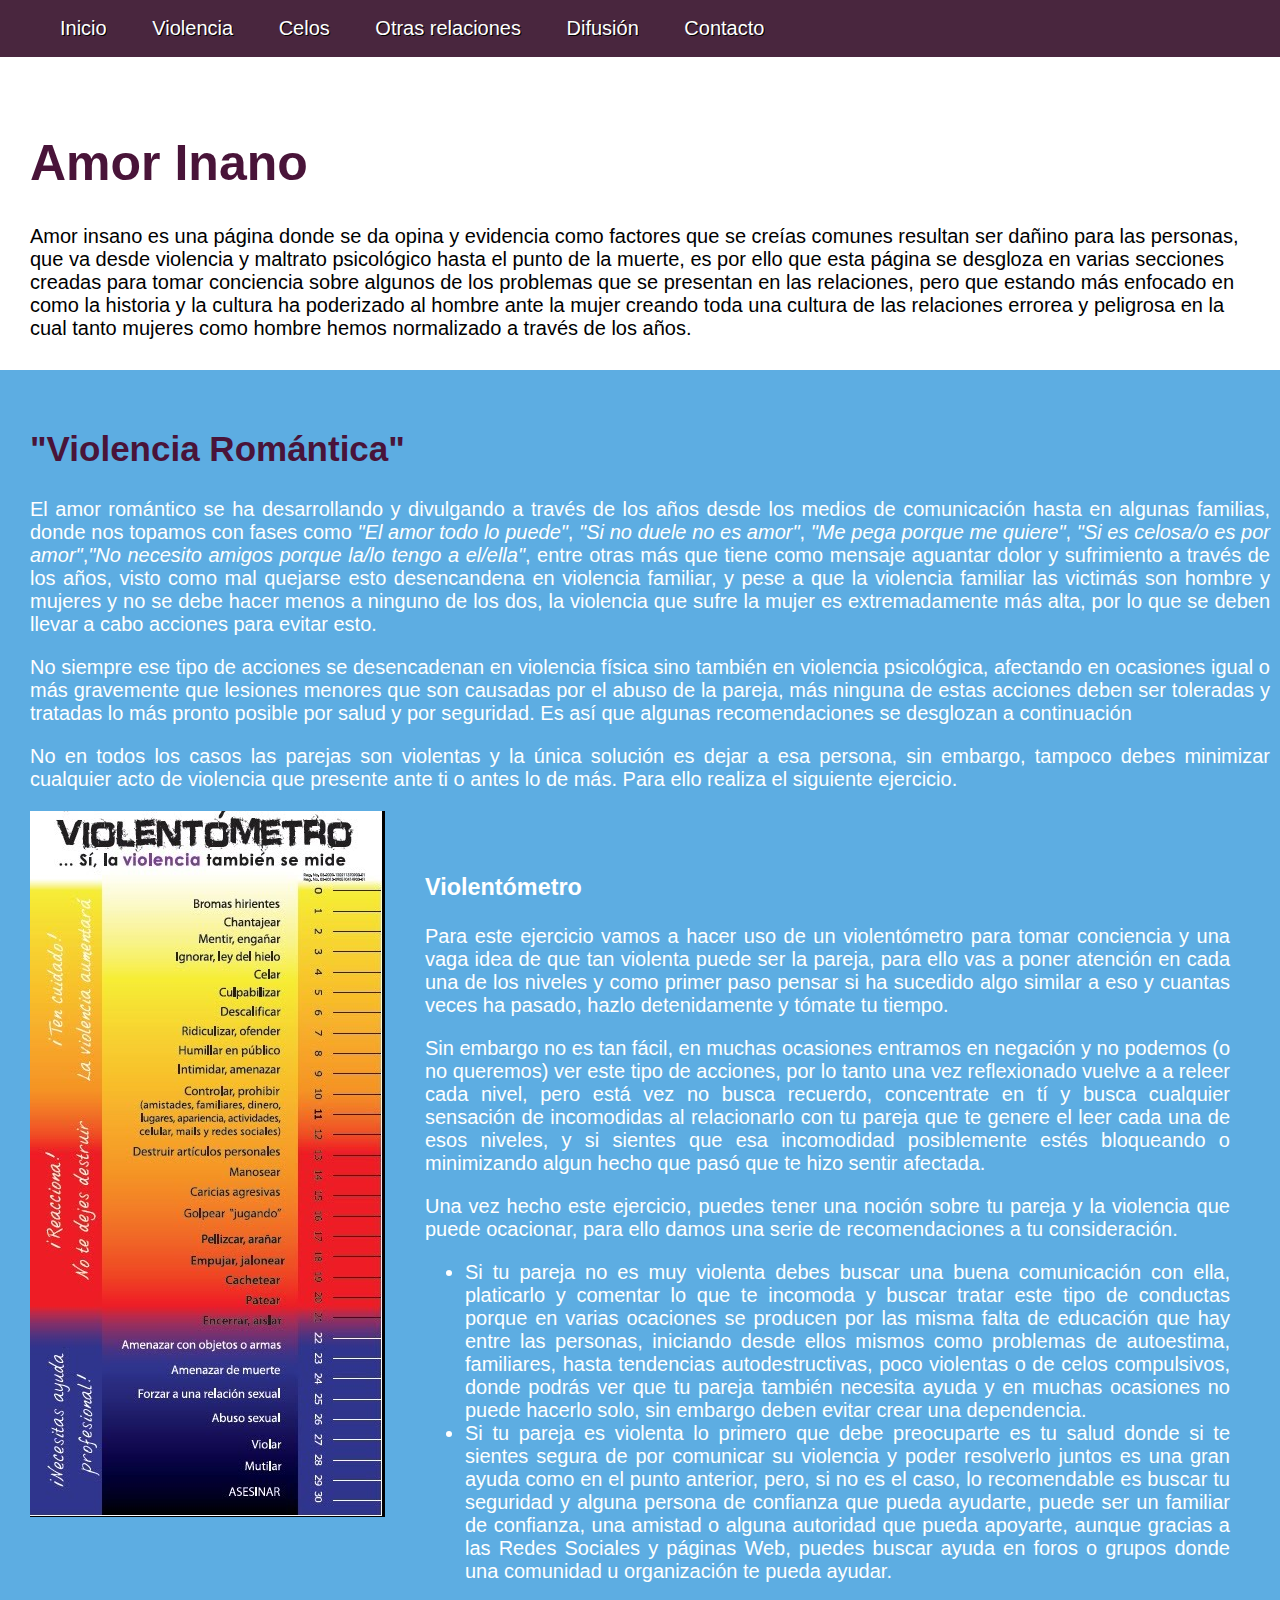
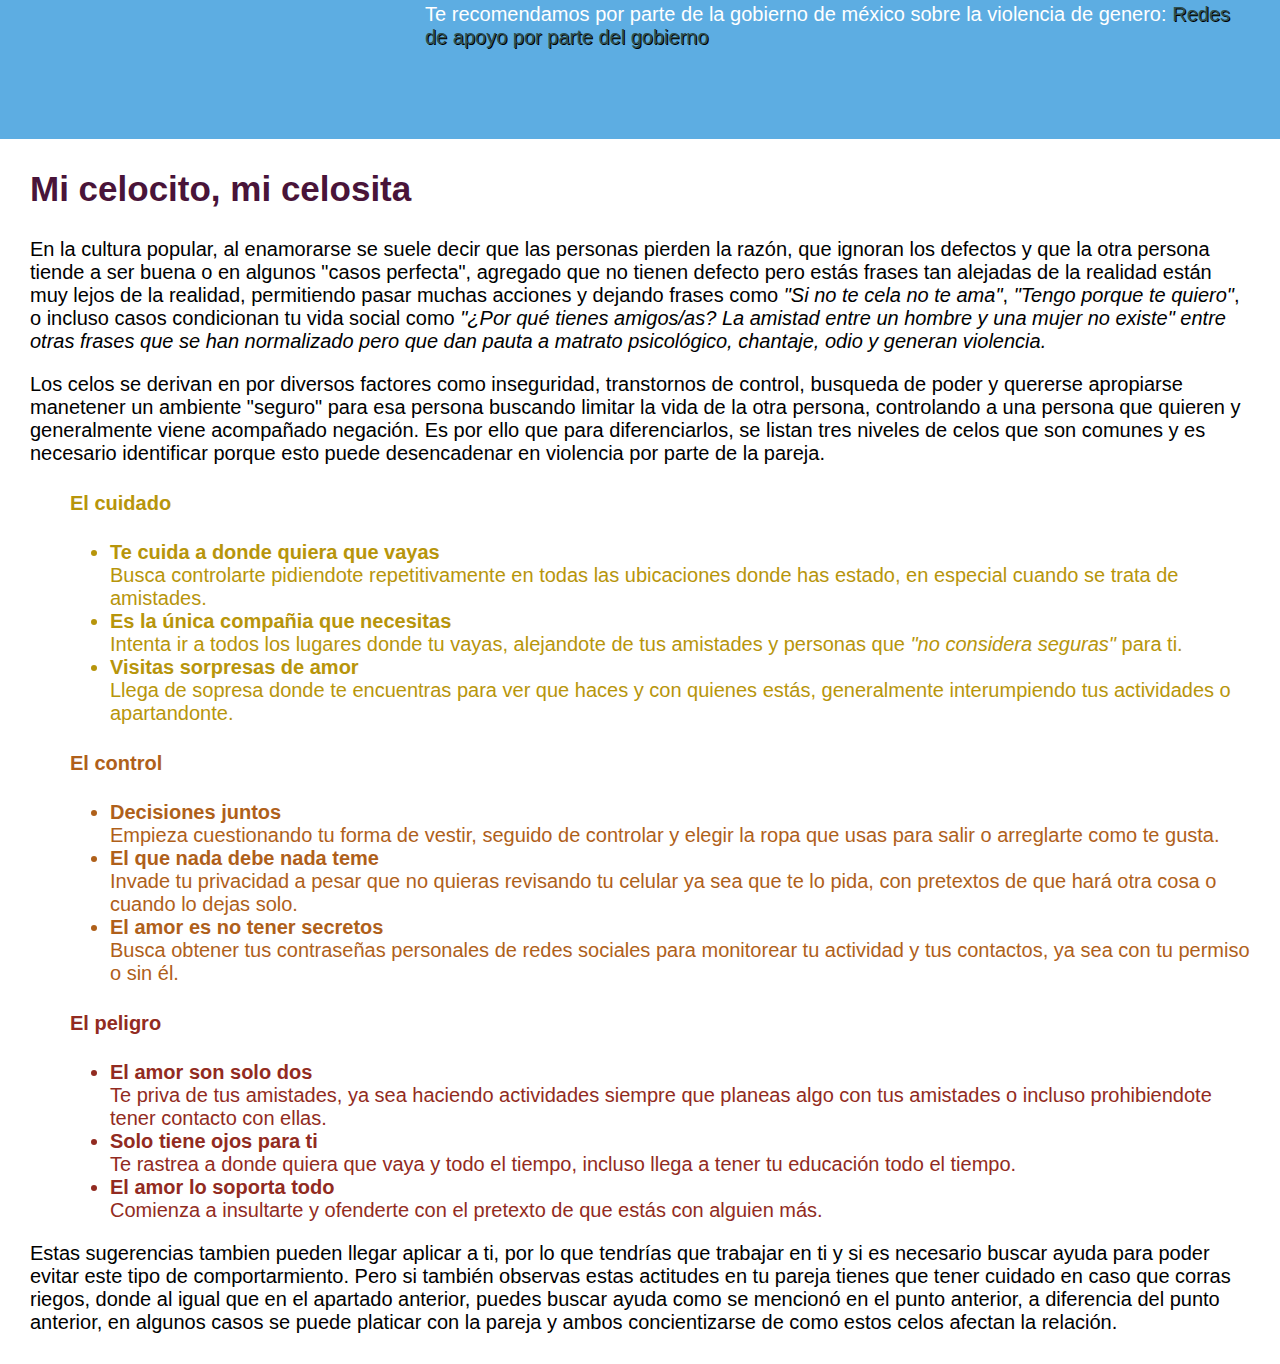
<file: index.html>
<html lang="en">
<head>
    <meta charset="UTF-8">
    <meta name="viewport" content="width=device-width, initial-scale=1.0">
    <title>Amor insano</title>
    <link rel="stylesheet" type="text/css" href="css/style.css">
</head>
<body>
    <div class="cabecera">
            <div class="menu">
                <ul class="menu">
                    <li> <a href="#home">Inicio</a></li>
                    <li> <a href="#Violencia">Violencia</a></li>
                    <li> <a href="#Celos">Celos</a></li>
                    <li> <a href="#Chantaje">Otras relaciones</a></li>
                    <li> <a href="#Dif">Difusión</a></li>
                    <li> <a href="#PiePag">Contacto</a></li>
                </ul>
            </div>
    </div>
    <div Class="contenido">
        <div id="home">

        </div>
        <div id="Inicio">
            <h1>Amor Inano</h1>
            <p>
                Amor insano es una página donde se da opina y evidencia como factores que se creías comunes resultan ser dañino para las personas, que va desde violencia y maltrato psicológico hasta el punto de la muerte, es por ello que esta página se desgloza en varias secciones creadas para tomar conciencia sobre algunos de los problemas que se presentan en las relaciones, pero que estando más enfocado en como la historia y la cultura ha poderizado al hombre ante la mujer creando toda una cultura de las relaciones errorea y peligrosa en la cual tanto mujeres como hombre hemos normalizado a través de los años.
            </p>
        </div>
        <div id="Violencia">
            <h2>"Violencia Romántica"</h2>
            <p>El amor romántico se ha desarrollando y divulgando a través de los años desde los medios de comunicación hasta en algunas familias, donde nos topamos con fases como <span>"El amor todo lo puede"</span>, <span>"Si no duele no es amor"</span>, <span>"Me pega porque me quiere"</span>, <span>"Si es celosa/o es por amor"</span>,<span>"No necesito amigos porque la/lo tengo a el/ella"</span>, entre otras más que tiene como mensaje aguantar dolor y sufrimiento a través de los años, visto como mal quejarse esto desencandena en violencia familiar, y pese a que la violencia familiar las victimás son hombre y mujeres y no se debe hacer menos a ninguno de los dos, la violencia que sufre la mujer es extremadamente más alta, por lo que se deben llevar a cabo acciones para evitar esto.</p>
            <p>No siempre ese tipo de acciones se desencadenan en violencia física sino también en violencia psicológica, afectando en ocasiones igual o más gravemente que lesiones menores que son causadas por el abuso de la pareja, más ninguna de estas acciones deben ser toleradas y tratadas lo más pronto posible por salud y por seguridad. Es así que algunas recomendaciones se desglozan a continuación </p>
            <p>No en todos los casos las parejas son violentas y la única solución es dejar a esa persona, sin embargo, tampoco debes minimizar cualquier acto de violencia que presente ante ti o antes lo de más. Para ello realiza el siguiente ejercicio.</p>
            <div class="Column2">
                <img src="img/violentometro.jpg" alt="Violentómetro">
                <div class="texto">
                    <h3>Violentómetro</h3>
                <p>Para este ejercicio vamos a hacer uso de un violentómetro para tomar conciencia y una vaga idea de que tan violenta puede ser la pareja, para ello vas a poner atención en cada una de los niveles y como primer paso pensar si ha sucedido algo similar a eso y cuantas veces ha pasado, hazlo detenidamente y tómate tu tiempo.</p>
                <p>Sin embargo no es tan fácil, en muchas ocasiones entramos en negación y no podemos (o no queremos) ver este tipo de acciones, por lo tanto una vez reflexionado vuelve a a releer cada nivel, pero está vez no busca recuerdo, concentrate en tí y busca cualquier sensación de incomodidas al relacionarlo con tu pareja que te genere el leer cada una de esos niveles, y si sientes que esa incomodidad posiblemente estés bloqueando o minimizando algun hecho que pasó que te hizo sentir afectada. </p>
                <P>Una vez hecho este ejercicio, puedes tener una noción sobre tu pareja y la violencia que puede ocacionar, para ello damos una serie de recomendaciones a tu consideración.</P>
                <ul>
                    <li>Si tu pareja no es muy violenta debes buscar una buena comunicación con ella, platicarlo y comentar lo que te incomoda y buscar tratar este tipo de conductas porque en varias ocaciones se producen por las misma falta de educación que hay entre las personas, iniciando desde ellos mismos como problemas de autoestima, familiares, hasta tendencias autodestructivas, poco violentas o de celos compulsivos, donde podrás ver que tu pareja también necesita ayuda y en muchas ocasiones no puede hacerlo solo, sin embargo deben evitar crear una dependencia. </li>
                    <li>Si tu pareja es violenta lo primero que debe preocuparte es tu salud donde si te sientes segura de por comunicar su violencia y poder resolverlo juntos es una gran ayuda como en el punto anterior, pero, si  no es el caso, lo recomendable es buscar tu seguridad y alguna persona de confianza que pueda ayudarte, puede ser un familiar de confianza, una amistad o alguna autoridad que pueda apoyarte, aunque gracias a las Redes Sociales y páginas Web, puedes buscar ayuda en foros o grupos donde una comunidad u organización te pueda ayudar.</li>
                </ul>
                <p>Te recomendamos por parte de la gobierno de méxico sobre la violencia de genero: <a href="https://www.gob.mx/inmujeres/articulos/redes-de-apoyo?idiom=es">Redes de apoyo por parte del gobierno</a></p>
                
                </div>
                
            </div>
        </div>
        <div id="Celos">
            <div class="texto">
                <h2>Mi celocito, mi celosita</h2>
                <p>En la cultura popular, al enamorarse se suele decir que las personas pierden la razón, que ignoran los defectos y que la otra persona tiende a ser buena o en algunos "casos perfecta", agregado que no tienen defecto pero estás frases tan alejadas de la realidad están muy lejos de la realidad, permitiendo pasar muchas acciones y dejando frases como <span>"Si no te cela no te ama"</span>, <span>"Tengo porque te quiero"</span>, o incluso casos condicionan tu vida social como <span>"¿Por qué tienes amigos/as? La amistad entre un hombre y una mujer no existe" entre otras frases que se han normalizado pero que dan pauta a matrato psicológico, chantaje, odio y generan violencia.</span> </p>
                <p>Los celos se derivan en por diversos factores como inseguridad, transtornos de control, busqueda de poder y quererse apropiarse manetener un ambiente "seguro" para esa persona buscando limitar la vida de la otra persona, controlando a una persona que quieren y generalmente viene acompañado negación. Es por ello que para diferenciarlos, se listan tres niveles de celos que son comunes y es necesario identificar porque esto puede desencadenar en violencia por parte de la pareja.</p>
                <ul>
                    <li id="celos1"><h4>El cuidado</h4>
                        <ul >
                            <li><strong>Te cuida a donde quiera que vayas</strong> <br> Busca controlarte pidiendote repetitivamente en todas las ubicaciones donde has estado, en especial cuando se trata de amistades. </li>
                            <li><strong>Es la única compañia que necesitas</strong> <br> Intenta ir a todos los lugares donde tu vayas, alejandote de tus amistades y personas que <span>"no considera seguras"</span> para ti. </li>
                            <li><strong>Visitas sorpresas de amor</strong><br> Llega de sopresa donde te encuentras para ver que haces y con quienes estás, generalmente interumpiendo tus actividades o apartandonte.</li>
                        </ul>
                    </li>
                    <li id="celos2"><h4>El control</h4>
                        <ul>
                            <li><strong>Decisiones juntos</strong> <br> Empieza cuestionando tu forma de vestir, seguido de controlar y elegir la ropa que usas para salir o arreglarte como te gusta. </li>
                            <li><strong>El que nada debe nada teme </strong> <br> Invade tu privacidad a pesar que no quieras revisando tu celular ya sea que te lo pida, con pretextos de que hará otra cosa o cuando lo dejas solo.</li>
                            <li><strong>El amor es no tener secretos</strong><br> Busca obtener tus contraseñas personales de redes sociales para monitorear tu actividad y tus contactos, ya sea con tu permiso o sin él.</li>
                        </ul>
                    </li>
                    <li id="celos3"><h4>El peligro</h4>
                        <ul>
                            <li><strong>El amor son solo dos</strong> <br> Te priva de tus amistades, ya sea haciendo actividades siempre que planeas algo con tus amistades o incluso prohibiendote tener contacto con ellas. </li>
                            <li><strong>Solo tiene ojos para ti</strong> <br> Te rastrea a donde quiera que vaya y todo el tiempo, incluso llega a tener tu educación todo el tiempo.</li>
                            <li><strong>El amor lo soporta todo</strong><br> Comienza a insultarte y ofenderte con el pretexto de que estás con alguien más. </li>
                        </ul>
                    </li>
                </ul>
                <p>Estas sugerencias tambien pueden llegar aplicar a ti, por lo que tendrías que trabajar en ti y si es necesario buscar ayuda para poder evitar este tipo de comportarmiento. Pero si también observas estas actitudes en tu pareja tienes que tener cuidado en caso que corras riegos, donde al igual que en el apartado anterior, puedes buscar ayuda como se mencionó en el punto anterior, a diferencia del punto anterior, en algunos casos se puede platicar con la pareja y ambos concientizarse de como estos celos afectan la relación.</p>
            </div>
        </div>
        <div id="Chantaje">
            
        </div>
        <div id="Dif">
            
        </div>
    </div>
    <div class="pie" id="PiePag">

    </div>
    
</body>
</html>
</file>
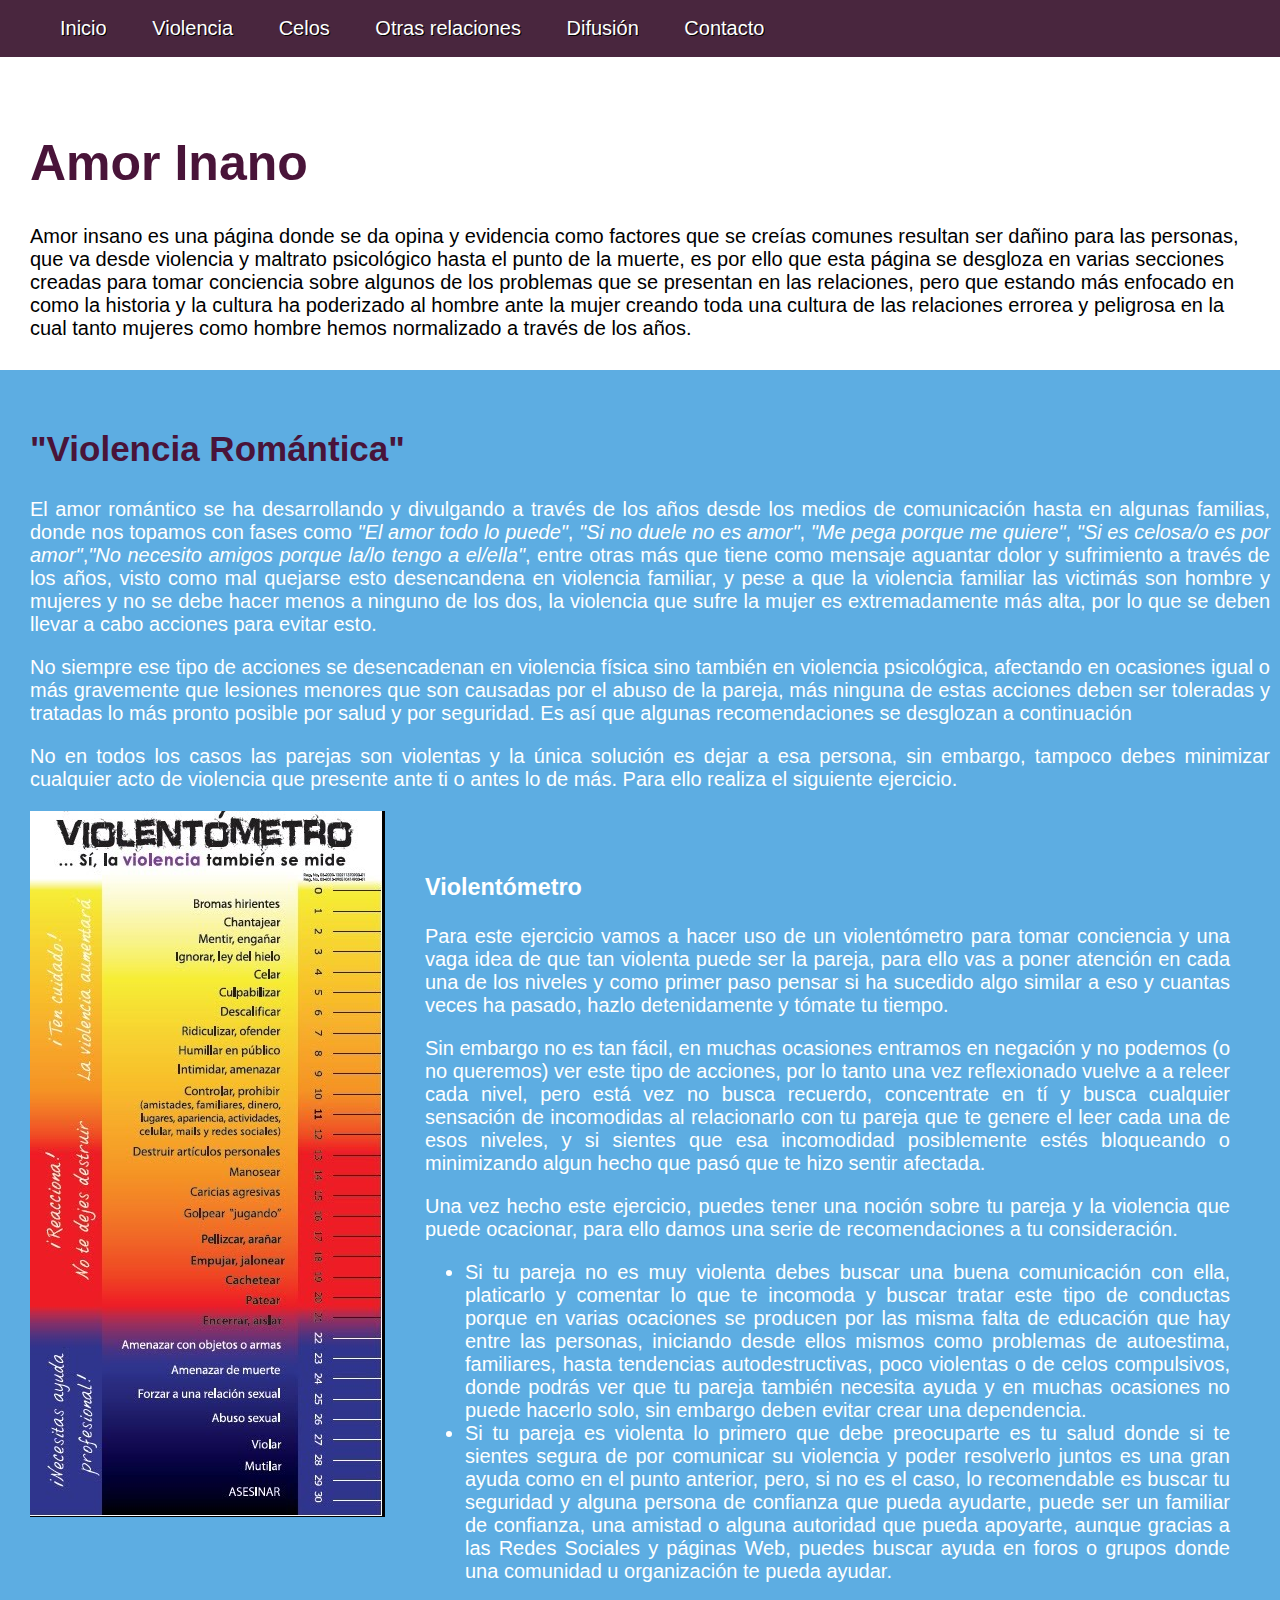
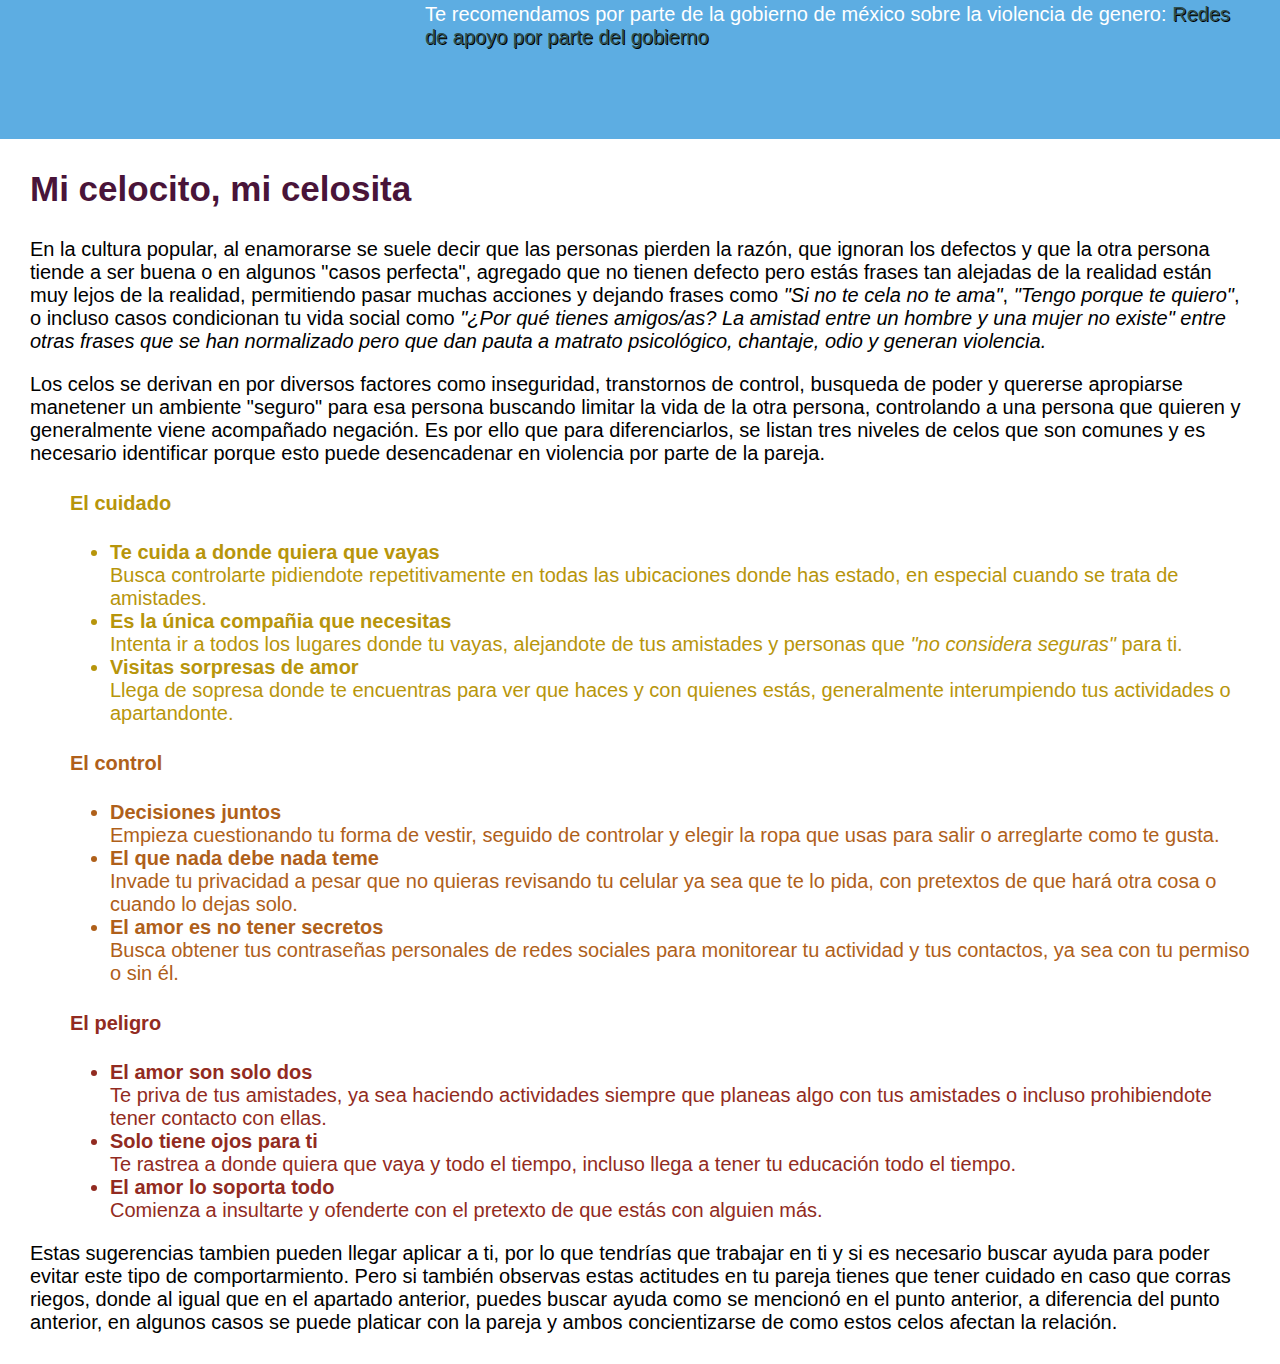
<file: html/index.html>
<html lang="en">
<head>
    <meta charset="UTF-8">
    <meta name="viewport" content="width=device-width, initial-scale=1.0">
    <title>Amor insano</title>
    <link rel="stylesheet" type="text/css" href="../css/style.css">
</head>
<body>
    <div class="cabecera">
            <div class="menu">
                <ul class="menu">
                    <li> <a href="#home">Inicio</a></li>
                    <li> <a href="#Violencia">Violencia</a></li>
                    <li> <a href="#Celos">Celos</a></li>
                    <li> <a href="#Chantaje">Otras relaciones</a></li>
                    <li> <a href="#Dif">Difusión</a></li>
                    <li> <a href="#PiePag">Contacto</a></li>
                </ul>
            </div>
    </div>
    <div Class="contenido">
        <div id="home">

        </div>
        <div id="Inicio">
            <h1>Amor Inano</h1>
            <p>
                Amor insano es una página donde se da opina y evidencia como factores que se creías comunes resultan ser dañino para las personas, que va desde violencia y maltrato psicológico hasta el punto de la muerte, es por ello que esta página se desgloza en varias secciones creadas para tomar conciencia sobre algunos de los problemas que se presentan en las relaciones, pero que estando más enfocado en como la historia y la cultura ha poderizado al hombre ante la mujer creando toda una cultura de las relaciones errorea y peligrosa en la cual tanto mujeres como hombre hemos normalizado a través de los años.
            </p>
        </div>
        <div id="Violencia">
            <h2>"Violencia Romántica"</h2>
            <p>El amor romántico se ha desarrollando y divulgando a través de los años desde los medios de comunicación hasta en algunas familias, donde nos topamos con fases como <span>"El amor todo lo puede"</span>, <span>"Si no duele no es amor"</span>, <span>"Me pega porque me quiere"</span>, <span>"Si es celosa/o es por amor"</span>,<span>"No necesito amigos porque la/lo tengo a el/ella"</span>, entre otras más que tiene como mensaje aguantar dolor y sufrimiento a través de los años, visto como mal quejarse esto desencandena en violencia familiar, y pese a que la violencia familiar las victimás son hombre y mujeres y no se debe hacer menos a ninguno de los dos, la violencia que sufre la mujer es extremadamente más alta, por lo que se deben llevar a cabo acciones para evitar esto.</p>
            <p>No siempre ese tipo de acciones se desencadenan en violencia física sino también en violencia psicológica, afectando en ocasiones igual o más gravemente que lesiones menores que son causadas por el abuso de la pareja, más ninguna de estas acciones deben ser toleradas y tratadas lo más pronto posible por salud y por seguridad. Es así que algunas recomendaciones se desglozan a continuación </p>
            <p>No en todos los casos las parejas son violentas y la única solución es dejar a esa persona, sin embargo, tampoco debes minimizar cualquier acto de violencia que presente ante ti o antes lo de más. Para ello realiza el siguiente ejercicio.</p>
            <div class="Column2">
                <img src="../img/violentometro.jpg" alt="Violentómetro">
                <div class="texto">
                    <h3>Violentómetro</h3>
                <p>Para este ejercicio vamos a hacer uso de un violentómetro para tomar conciencia y una vaga idea de que tan violenta puede ser la pareja, para ello vas a poner atención en cada una de los niveles y como primer paso pensar si ha sucedido algo similar a eso y cuantas veces ha pasado, hazlo detenidamente y tómate tu tiempo.</p>
                <p>Sin embargo no es tan fácil, en muchas ocasiones entramos en negación y no podemos (o no queremos) ver este tipo de acciones, por lo tanto una vez reflexionado vuelve a a releer cada nivel, pero está vez no busca recuerdo, concentrate en tí y busca cualquier sensación de incomodidas al relacionarlo con tu pareja que te genere el leer cada una de esos niveles, y si sientes que esa incomodidad posiblemente estés bloqueando o minimizando algun hecho que pasó que te hizo sentir afectada. </p>
                <P>Una vez hecho este ejercicio, puedes tener una noción sobre tu pareja y la violencia que puede ocacionar, para ello damos una serie de recomendaciones a tu consideración.</P>
                <ul>
                    <li>Si tu pareja no es muy violenta debes buscar una buena comunicación con ella, platicarlo y comentar lo que te incomoda y buscar tratar este tipo de conductas porque en varias ocaciones se producen por las misma falta de educación que hay entre las personas, iniciando desde ellos mismos como problemas de autoestima, familiares, hasta tendencias autodestructivas, poco violentas o de celos compulsivos, donde podrás ver que tu pareja también necesita ayuda y en muchas ocasiones no puede hacerlo solo, sin embargo deben evitar crear una dependencia. </li>
                    <li>Si tu pareja es violenta lo primero que debe preocuparte es tu salud donde si te sientes segura de por comunicar su violencia y poder resolverlo juntos es una gran ayuda como en el punto anterior, pero, si  no es el caso, lo recomendable es buscar tu seguridad y alguna persona de confianza que pueda ayudarte, puede ser un familiar de confianza, una amistad o alguna autoridad que pueda apoyarte, aunque gracias a las Redes Sociales y páginas Web, puedes buscar ayuda en foros o grupos donde una comunidad u organización te pueda ayudar.</li>
                </ul>
                <p>Te recomendamos por parte de la gobierno de méxico sobre la violencia de genero: <a href="https://www.gob.mx/inmujeres/articulos/redes-de-apoyo?idiom=es">Redes de apoyo por parte del gobierno</a></p>
                
                </div>
                
            </div>
        </div>
        <div id="Celos">
            <div class="texto">
                <h2>Mi celocito, mi celosita</h2>
                <p>En la cultura popular, al enamorarse se suele decir que las personas pierden la razón, que ignoran los defectos y que la otra persona tiende a ser buena o en algunos "casos perfecta", agregado que no tienen defecto pero estás frases tan alejadas de la realidad están muy lejos de la realidad, permitiendo pasar muchas acciones y dejando frases como <span>"Si no te cela no te ama"</span>, <span>"Tengo porque te quiero"</span>, o incluso casos condicionan tu vida social como <span>"¿Por qué tienes amigos/as? La amistad entre un hombre y una mujer no existe" entre otras frases que se han normalizado pero que dan pauta a matrato psicológico, chantaje, odio y generan violencia.</span> </p>
                <p>Los celos se derivan en por diversos factores como inseguridad, transtornos de control, busqueda de poder y quererse apropiarse manetener un ambiente "seguro" para esa persona buscando limitar la vida de la otra persona, controlando a una persona que quieren y generalmente viene acompañado negación. Es por ello que para diferenciarlos, se listan tres niveles de celos que son comunes y es necesario identificar porque esto puede desencadenar en violencia por parte de la pareja.</p>
                <ul>
                    <li id="celos1"><h4>El cuidado</h4>
                        <ul >
                            <li><strong>Te cuida a donde quiera que vayas</strong> <br> Busca controlarte pidiendote repetitivamente en todas las ubicaciones donde has estado, en especial cuando se trata de amistades. </li>
                            <li><strong>Es la única compañia que necesitas</strong> <br> Intenta ir a todos los lugares donde tu vayas, alejandote de tus amistades y personas que <span>"no considera seguras"</span> para ti. </li>
                            <li><strong>Visitas sorpresas de amor</strong><br> Llega de sopresa donde te encuentras para ver que haces y con quienes estás, generalmente interumpiendo tus actividades o apartandonte.</li>
                        </ul>
                    </li>
                    <li id="celos2"><h4>El control</h4>
                        <ul>
                            <li><strong>Decisiones juntos</strong> <br> Empieza cuestionando tu forma de vestir, seguido de controlar y elegir la ropa que usas para salir o arreglarte como te gusta. </li>
                            <li><strong>El que nada debe nada teme </strong> <br> Invade tu privacidad a pesar que no quieras revisando tu celular ya sea que te lo pida, con pretextos de que hará otra cosa o cuando lo dejas solo.</li>
                            <li><strong>El amor es no tener secretos</strong><br> Busca obtener tus contraseñas personales de redes sociales para monitorear tu actividad y tus contactos, ya sea con tu permiso o sin él.</li>
                        </ul>
                    </li>
                    <li id="celos3"><h4>El peligro</h4>
                        <ul>
                            <li><strong>El amor son solo dos</strong> <br> Te priva de tus amistades, ya sea haciendo actividades siempre que planeas algo con tus amistades o incluso prohibiendote tener contacto con ellas. </li>
                            <li><strong>Solo tiene ojos para ti</strong> <br> Te rastrea a donde quiera que vaya y todo el tiempo, incluso llega a tener tu educación todo el tiempo.</li>
                            <li><strong>El amor lo soporta todo</strong><br> Comienza a insultarte y ofenderte con el pretexto de que estás con alguien más. </li>
                        </ul>
                    </li>
                </ul>
                <p>Estas sugerencias tambien pueden llegar aplicar a ti, por lo que tendrías que trabajar en ti y si es necesario buscar ayuda para poder evitar este tipo de comportarmiento. Pero si también observas estas actitudes en tu pareja tienes que tener cuidado en caso que corras riegos, donde al igual que en el apartado anterior, puedes buscar ayuda como se mencionó en el punto anterior, a diferencia del punto anterior, en algunos casos se puede platicar con la pareja y ambos concientizarse de como estos celos afectan la relación.</p>
            </div>
        </div>
        <div id="Chantaje">
            
        </div>
        <div id="Dif">
            
        </div>
    </div>
    <div class="pie" id="PiePag">

    </div>
    
</body>
</html>
</file>
<file: css/style.css>
body{
    font-family: Arial, Helvetica, sans-serif;
    font-size: 20px;
    margin: 0px;
}
a{
    color: darkslategray;
    text-decoration:  none;
    text-shadow: black 1px 1px;
}
h1{
    font-family: Impact, Haettenschweiler, 'Arial Narrow Bold', sans-serif;
    color: #491439;
    font-size: 50px;
}
h2{
    font-family: Impact, Haettenschweiler, 'Arial Narrow Bold', sans-serif;
    color: #491439;
    font-size: 35px;
}
span{
    font-style: italic;
}
.menu{
    list-style: none;   
    width: 100%;
    margin: auto;
    background-color: #49263e;
    margin: 0px;
    line-height: 85%;
    position: fixed;
    left: 0;
}
.menu li a{
    text-decoration: none;
    padding: 20px;
    color: white;
    display: block;
}
.menu li {
    display: inline-block;
    text-align: center;
}
.menu li a:hover{
    background: #803e33;
}
#home{
    padding-top: 100px;
}
#inicio{
    margin: 30px;   
}
#violencia{
    padding: 30px;
    color: white;
    text-align: justify;
    background-color: #5DADE2 ;
    padding-right: 10px;
}

#violencia .Column2{
    display: inline-flex;
}
#violencia .Column2 .texto{
    margin: 40px;
}
#violencia .Column2 img{
    height: 100%;
    width: 100%;
    max-width: 355px;
    max-height: 706px;
}
#Celos{
    margin:  30px;
}
#celos li{
    list-style: none;
}
#celos li ul li{
    list-style: inherit;
    list-style: disc;
}
#celos #celos1{
    color: #B7950B;
}
#celos #celos2{
    color: #AF601A;
}
#celos #celos3{
    color: #922B21;
}
#celos h4{
    font-family: Impact, Haettenschweiler, 'Arial Narrow Bold', sans-serif;
}
</file>
